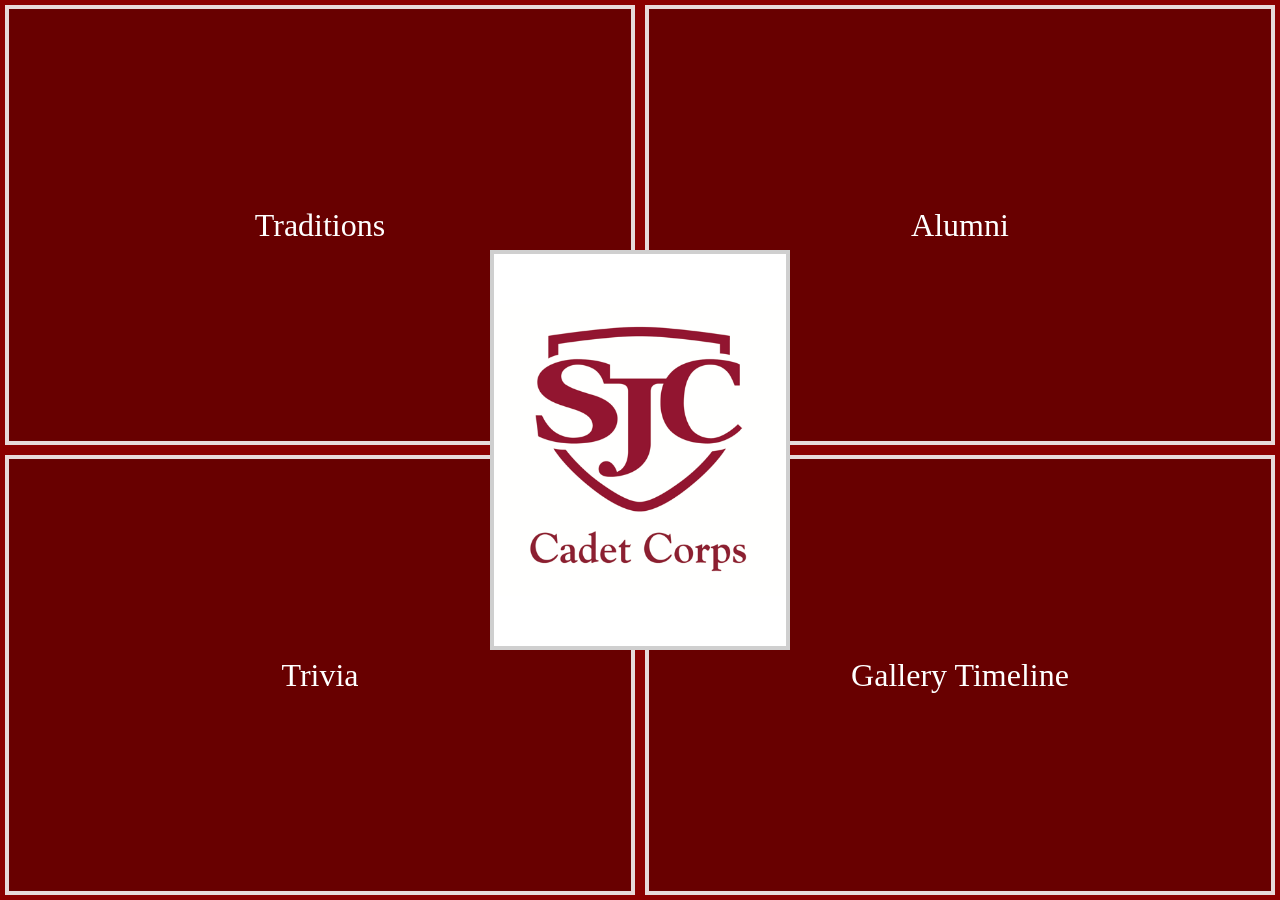
<file: index.html>
<!DOCTYPE html>
<html lang="en">
<head>
<meta charset="UTF-8" />
<title>Cadet Corps Leadership Program</title>
<link href="https://fonts.googleapis.com/css2?family=Montserrat:wght@400;600;700&display=swap" rel="stylesheet">
<link rel="stylesheet" href="style.css" />
</head>
<body class="landing sorts-mill-goudy-regular">
<div class="grid">
  
<a href="traditions.html" class="quad" data-link="traditions.html">Traditions</a>
<a href="alumni.html" class="quad">Alumni</a>
<a href="trivia.html" class="quad">Trivia</a>
<a href="gallery.html" class="quad">Gallery Timeline</a>
</div>
<div class="center-logo">
  <img src="assets/images/sjcCCLPlogo.png" alt="SJC Logo">
</div>
<!-- JS will insert content here -->
<script src="index.js"></script>
</body>
</html>
</file>
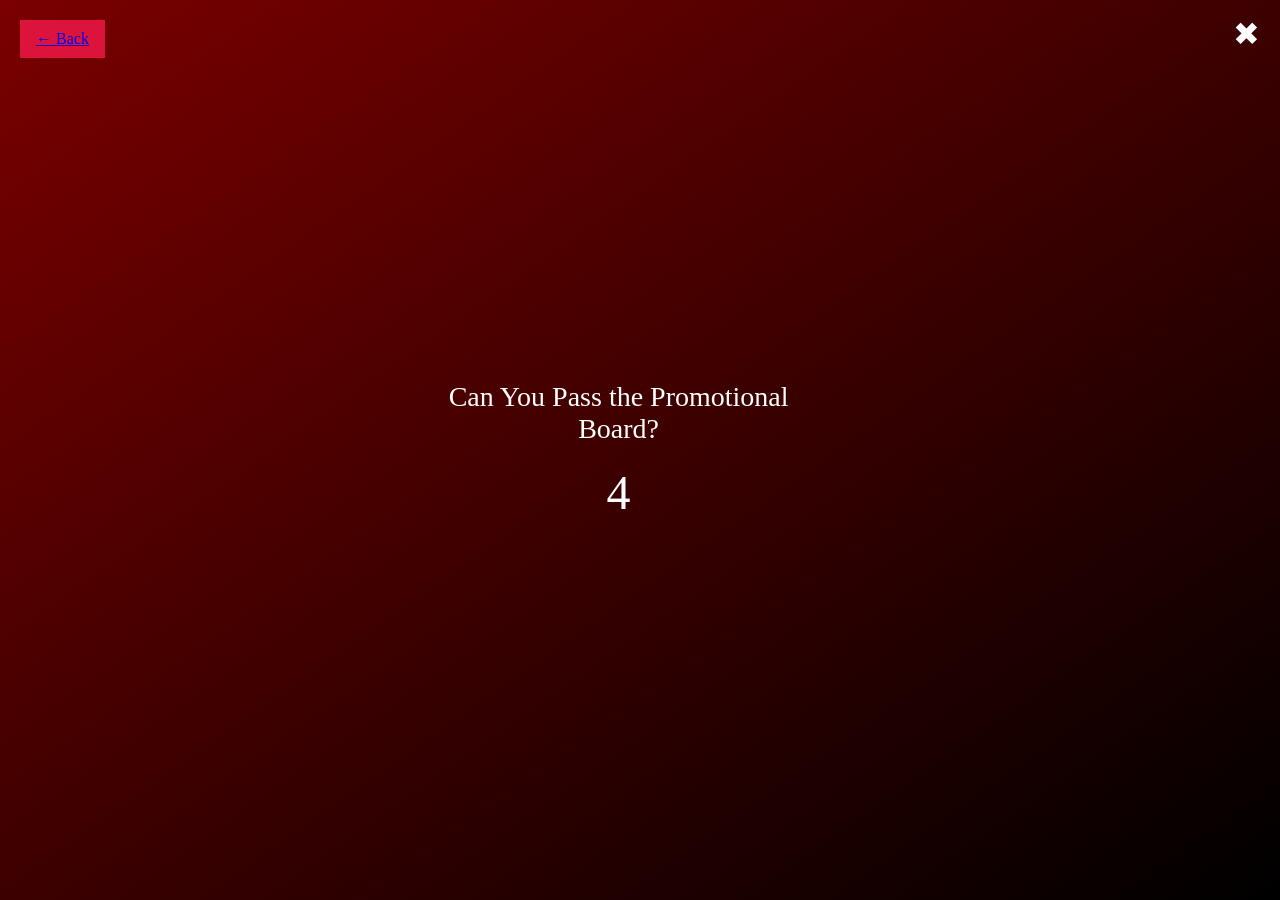
<file: trivia.html>
<!DOCTYPE html>
<html lang="en">
<head>
<meta charset="UTF-8" />
<title>Trivia - Cadet Corps Leadership Program</title>
<link rel="stylesheet" href="trivia.css" />
</head>
<body>
<div class="page">
<div class="back-btn"><a href="index.html">← Back</a></div>
<div class="close-btn" onclick="exitGame()">✖</div>

<div class="container">

  <!-- INTRO -->
  <div id="intro">
    <div>Can You Pass the Promotional Board?</div>
    <div id="countdown">5</div>
  </div>

  <!-- QUIZ -->
  <div id="quiz-box">
    <div class="question" id="question"></div>
    <div class="answers" id="answers"></div>
    <button id="final-btn" onclick="submitAnswer()">Final Answer</button>
  </div>

  <!-- RESULTS -->
  <div id="results">
    <h2 id="score"></h2>
    <p id="result-message"></p>
    <button class="retry-btn" onclick="startGame()">Retry?</button>
  </div>

</div>

</div>
<script src="trivia.js"></script>
</body>
</html>
</file>
<file: style.css>
/* CSS for index.html */
* { box-sizing: border-box; }

body {
  margin: 0;
  font-family: "Sorts Mill Goudy", serif;
  background-color: #8b0000; /* scarlet */
  color: white;
}
html, body {
  height: 100%;
  overflow: hidden;
}
body, h1, h2, h3, p, a {
  font-family: "Sorts Mill Goudy", serif;
}
a:visited {
  color: white;
  font-family: "Sorts Mill Goudy", serif;

}
.grid {
  transition: opacity 0.4s ease;
  position: absolute;
  top: 0;          /* ADD */
  left: 0;         /* ADD */
  width: 100%;
  height: 100%;
  z-index: 1;
}


.landing .grid {
  display: grid;
  grid-template-columns: 1fr 1fr;
  grid-template-rows: 1fr 1fr;
  height: 100dvh;

  gap: 0;          
  padding: 0;      
}
h1, h2 {
  color: #cfcfcf; /* gray */
}

.quad {
  display: flex;
  align-items: center;
  justify-content: center;
  font-size: 2rem;
  text-decoration: none;
  color: white;

  /* straight-edged frame */
  border: 4px solid rgba(255,255,255,0.85);
  border-radius: 0;
  margin: 5px;/* Space between lines */
  background: rgba(0,0,0,0.25);
  transition: all 0.25s ease;
  position: relative;
  z-index: 1;
}

.quad:hover {
  background: rgba(0,0,0,0.45);
  transform: scale(1.02);
}
.page {
  padding: 40px;
  text-align: center;
}
/* logo image */
.center-logo img {
  width: 100%;
  height: 100%;
  object-fit: contain;
}
.landing {
  position: relative;
  display: flex;
  justify-content: center;
  align-items: center;
  height: 100dvh;
  width: 100%;
}

.center-logo {

  width: 300px;
  height: 400px;

  background: white;
  border: 4px solid #cfcfcf;

  display: flex;
  align-items: center;
  justify-content: center;

  z-index: 10;
  overflow: hidden;
  will-change: transform;
  margin: auto;
  
}


/* CSS for Gallery timeline */

.timeline {
  display: flex;
  overflow: hidden;
}

.timeline-track {
  display: flex;
  animation: scroll 25s linear infinite;
}

.timeline img {
  height: 150px;
  margin: 10px;
  border-radius: 10px;
  cursor: pointer;
}

@keyframes scroll {
  from { transform: translateX(0); }
  to { transform: translateX(-50%); }
}



/* CSS for Traditions */

/* Modal */
.modal {
  position: fixed;
  top: 0; left: 0;
  width: 100%; height: 100%;
  background: rgba(0,0,0,0.8);
  display: none;
  align-items: center;
  justify-content: center;
}

.modal-content {
  background: #8b0000;
  padding: 20px;
  max-width: 600px;
  border-radius: 12px;
  text-align: center;
}

.modal img {
  max-width: 100%;
  border-radius: 10px;
}

/* Traditions Grid Layout */
.traditions-grid {
  display: grid;
  grid-template-columns: repeat(3, 1fr); /* 3 across for iPad */
  gap: 20px;
  margin-top: 30px;
}

/* Individual Cards */
.tradition-card {
  position: relative;
  height: 300px;
  border-radius: 0px;
  border: 4px solid rgba(255,255,255,0.7); /* medium thickness */
  display: flex;
  align-items: center;
  justify-content: center;
  overflow: hidden;
  font-family: "Sorts Mill Goudy", serif;
  background-color: #8b0000; /* scarlet */
}
.tradition-card::after {
  content: "";
  position: absolute;

  inset: 12px;  /* adjust this value for more/less red border */

  background-size: cover;
  background-position: center;
  background-repeat: no-repeat;

  opacity: 0.55;
  filter: grayscale(20%) contrast(90%);

  z-index: 0;
}


/* Horizontal scroll (Traditions) */
.scroll-row {
  display: flex;
  overflow-x: auto;
  gap: 20px;
  padding: 20px 0;
}

.scroll-row img {
  height: 180px;
  cursor: pointer;
  border-radius: 10px;
}

/* Dark overlay for readability */
.tradition-card::before {
  content: "";
  position: absolute;
  inset: 0;
  background: rgba(0,0,0,0.4);
  z-index: 1;
}

/* Text styling */
.tradition-card span {
  position: relative;
  font-size: 1.2rem;
  font-weight: bold;
  text-align: center;
  padding: 10px;
  z-index: 2;
}

/* Optional: hover effect (nice on desktop, subtle on iPad) */
.tradition-card:hover {
  transform: scale(1.03);
  transition: transform 0.2s;
}

.tradition-card[data-id="gonzaga"]::after {
  background-image: url('assets/images/HGonzaga1.jpg');
}

.tradition-card[data-id="cadetscare"]::after {
  background-image: url('assets/cadetscare.jpg');
}

.tradition-card[data-id="christmas"]::after {
  background-image: url('assets/christmas.jpg');
}

.tradition-card[data-id="turkey"]::after {
  background-image: url('assets/turkeybowl.jpg');
}

.tradition-card[data-id="ball"]::after {
  background-image: url('assets/ball.jpg');
}

.tradition-card[data-id="march"]::after {
  background-image: url('assets/marchmadness.jpg');
}


/* DETAIL OVERLAY */
.detail-view {
  position: fixed;
  top: 0;
  left: 0;
  width: 100%;
  height: 100%;
  background: rgba(0,0,0,0.85);
  display: flex;
  align-items: center;
  justify-content: center;
  visibility: hidden;
  opacity: 0;
  transition: opacity 0.3s;
  z-index: 1000;
}

/* SHOW STATE */
.detail-view.active {
  visibility: visible;
  opacity: 1;
}

/* BIG CARD */
.detail-card {
  width: 80%;
  max-width: 800px;
  height: 70%;
  background: #7a0000;
  border-radius: 0px;
  border: 4px solid rgba(255,255,255,0.7);
  transform: scale(0.6) rotateY(90deg);
  transition: transform 0.4s ease;
  position: relative;
  padding: 80px 20px 20px 20px; 
  overflow-y: auto;
}

/* ANIMATION IN */
.detail-view.active .detail-card {
  transform: scale(1) rotateY(0deg);
}

/* BACK BUTTON */
.back-btn {
  /*position: absolute;
  top: 15px;
  left: 20px;
  font-size: 1.5rem;
  cursor: pointer;
  z-index: 10;*/
  position: fixed;
  top: 20px;
  left: 20px;
  background: crimson;
  color: white;
  padding: 10px 16px;
  text-decoration: none;
  border-radius: 0px;
  z-index: 1000;
}

/* CONTENT */
.detail-content {
  margin-top: 50px;
  text-align: center;
}

.detail-content img {
  max-width: 100%;
  border-radius: 12px;
  margin-top: 15px;
}

/*FONTS*/

@import url('https://fonts.googleapis.com/css2?family=Sorts+Mill+Goudy&display=swap');

.sorts-mill-goudy-regular {
  font-family: "Sorts Mill Goudy", serif;
  font-weight: 400;
  font-style: normal;
}

/*Alumni*/

/* ALUMNI ROW (horizontal swipe) */
.alumni-row {
  display: flex;
  overflow-x: auto;
  gap: 25px;
  padding: 30px 10px;
  scroll-snap-type: x mandatory;
}

/* CARD STYLE */
.alumni-card {
  width: 280px;
  flex: 0 0 280px;
  background: rgba(0,0,0,0.3);
  border: 4px solid rgba(255,255,255,0.8);
  border-radius: 0px;
  text-align: center;
  padding: 10px;
  cursor: pointer;
  scroll-snap-align: center;
  transition: transform 0.2s;
}

.alumni-card:hover {
  transform: scale(1.05);
}

/* IMAGE */
.alumni-card img {
  width: 100%;
  height: 280px;
  object-fit: cover;
  display: block;
}

/* NAME */
.alumni-card p {
  margin-top: 10px;
  font-family: "Sorts Mill Goudy", serif;
  font-size: 1.2rem;
}

/* HIDDEN BIO DATA */
.bio {
  display: none;
}

/* DETAIL CONTENT LAYOUT */
.alumni-detail-content {
  display: flex;
  gap: 20px;
  align-items: flex-start;
  height: 320px;
  
}

/* IMAGE LEFT */
.alumni-detail-content img {
  width: 250px;
  height: auto;
  border-radius: 0px;
  object-fit: contain;
}

/* TEXT RIGHT */
.alumni-detail-content .text {
  text-align: left;
  font-family: "Sorts Mill Goudy", serif;
  margin-top: 0;
  padding-top: 0;
}

/* MOBILE / iPad ADJUSTMENT */
@media (max-width: 768px) {
  .alumni-detail-content {
    flex-direction: column;
    align-items: center;
    text-align: center;
  }

  .alumni-detail-content .text {
    text-align: center;
  }
}

/* LEFT SIDE (image + name stacked) */
.image-block {
  display: flex;
  flex-direction: column;
  align-items: center;
  width: 250px;
  height: 100%;
  justify-content: flex-start;
}

/* IMAGE */
.image-block img {
  width: auto;
  max-height: 260px;
  object-fit: contain;
}

/* NAME UNDER IMAGE */
.image-block h2 {
  margin-top: 10px;
  margin-bottom: 0;
  font-size: 1.3rem;
  text-align: center;
  font-family: "Sorts Mill Goudy", serif;
}

/* RIGHT SIDE TEXT */

.alumni-detail-content .text{
  flex: 1;
  text-align: left;
  height: 100%;
  overflow-y:auto;
  font-family: "Sorts Mill Goudy", serif;
  -webkit-overflow-scrolling: touch;
  position: relative;

}
@media (max-width: 768px) {
  .alumni-detail-content {
    flex-direction: column;
    align-items: center;
  }

  .text {
    text-align: center;
  }
}
.alumni-detail-content .text > *:first-child {
  margin-top: 0;
}

.alumni-detail-content .text h2 {
  margin-top: 0;
}

.alumni-detail-content .text p {
  margin-top: 8px;
}

.alumni-detail-content .text::after {
  content: "↓";
  position: sticky;
  bottom: 0;
  left: 0;
  width: 100%;
  height: 40px;

  display: flex;
  align-items: center;
  justify-content: center;

  font-size: 1.5rem;
  color: rgba(255,255,255,0.7);

  background: linear-gradient(to bottom, rgba(122,0,0,0), rgba(122,0,0,0.9));

  pointer-events: none;
}
</file>
<file: trivia.css>
body {
  margin: 0;
  font-family: "Sorts Mill Goudy", serif;
  background: linear-gradient(to bottom right, #7a0000, #000000);
  color: white;
  height: 100vh;
  display: flex;
  justify-content: center;
  align-items: center;
  overflow: visible;
  position: relative;
}
body, h1, h2, h3, p, a {
  font-family: "Sorts Mill Goudy", serif;
}
a:visited {
  color: white;  
}
/* CLOSE BUTTON */
.close-btn {
  position: absolute;
  top: 15px;
  right: 20px;
  font-size: 32px;
  cursor: pointer;
  z-index: 10;
}

/* CENTER CONTAINER */
.container {
  text-align: center;
  width: 90%;
  max-width: 600px;
  display: flex;
  flex-direction: column;
  justify-content: center;
  align-items: center;
}

/* INTRO TEXT */
#intro {
  font-size: 28px;
}

#countdown {
  font-size: 48px;
  margin-top: 20px;
}

/* QUESTION BOX */
#quiz-box {
  display: none;
  background: #111;
  padding: 30px;
  border: 2px solid #ccc;
  border-radius: 0;
  width: 100%;
  max-width: 600px;

  opacity: 0;
  transform: translateY(20px); /* 👈 ADD THIS */
  transition: opacity 0.5s ease, transform 0.5s ease;
}

/* FADE IN CLASS */
.show {
  opacity: 1;
  transform: translateY(0);
}

.question {
  font-size: 22px;
  margin-bottom: 25px;
  color: white;
}

/* BIGGER TOUCH-FRIENDLY BUTTONS */
.answers button {
  display: block;
  width: 100%;
  margin: 12px 0;
  padding: 18px;
  background: #333;
  color: white;
  border: none;
  cursor: pointer;
  font-size: 20px;
  border-radius: 6px;
  transition: background 0.3s, transform 0.2s;
}

.answers button:hover {
  background: #555;
  transform: scale(1.03);
}

.selected {
  background: #a00000 !important;
}

/* FINAL ANSWER BUTTON */
#final-btn {
  margin-top: 20px;
  padding: 16px 24px;
  background: #a00000;
  border: none;
  color: white;
  cursor: pointer;
  font-size: 20px;
  border-radius: 6px;
}

/* RESULTS */
#results {
  display: none;
  text-align: center;
  max-width: 600px;
  transition: opacity 0.5s ease;
}

.retry-btn {
  margin-top: 20px;
  padding: 16px 24px;
  background: #a00000;
  border: none;
  color: white;
  cursor: pointer;
  font-size: 20px;
  border-radius: 6px;
}
/*FONTS*/

@import url('https://fonts.googleapis.com/css2?family=Sorts+Mill+Goudy&display=swap');

.sorts-mill-goudy-regular {
  font-family: "Sorts Mill Goudy", serif;
  font-weight: 400;
  font-style: normal;
}

/* BACK BUTTON */
.back-btn {
  /*position: absolute;
  top: 15px;
  left: 20px;
  font-size: 1.5rem;
  cursor: pointer;
  z-index: 10;*/
  position: fixed;
  top: 20px;
  left: 20px;
  background: crimson;
  color: white;
  padding: 10px 16px;
  text-decoration: none;
  border-radius: 0px;
  z-index: 1000;
}
/*.page {
  display: flex;
  justify-content: center;
  align-items: center;
  height: 100vh;
}*/
</file>
